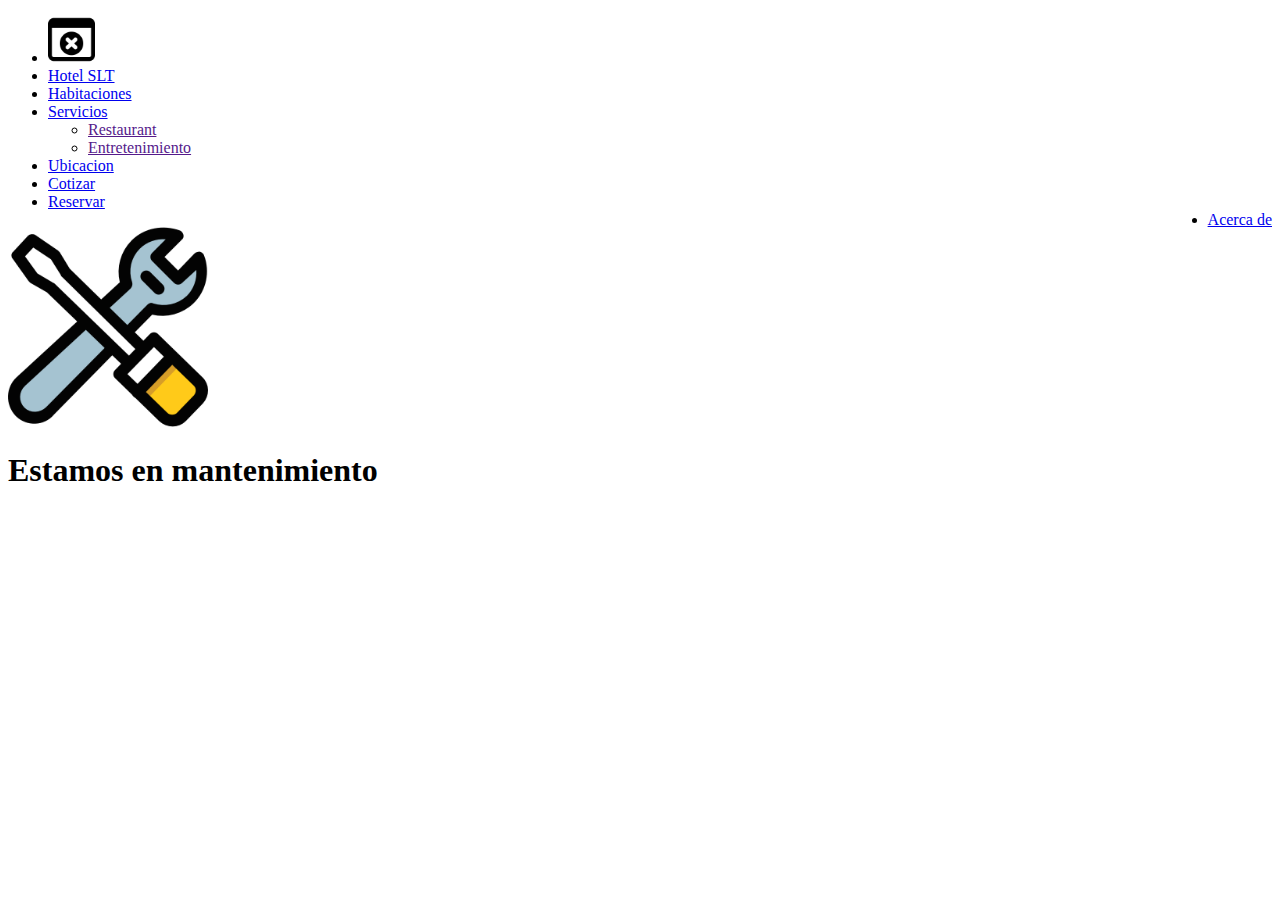
<file: WebHotelSLT/mantenimiento.html>
<!DOCTYPE html>
<html lang="en">
<head>
    <meta charset="UTF-8">
    <meta name="viewport" content="width=device-width, initial-scale=1.0">
    <title>Mantenimiento</title>
</head>
<body>
    <nav>        
        <ul id="navBar">
            <li class="espacioBar">
                <a href="mantenimiento.html">
                    <img src="resources/iconoLogo.png" alt="Grupo Hotelero Angeles" width="47px">
                 </a>
             </li>
            <li class="espacioBar">
                <a class="enlaceBar"  id="active" href="index.html">Hotel SLT</a>
             </li>
            <li class="espacioBar">
                <a class="enlaceBar" href="habitaciones.html">Habitaciones</a>
             </li>
            <li class="espacioBar">
                <a class="enlaceBar" id="listaExtra" id="flecha" href="servicios.html">Servicios</a>
                <ul id="opciones">
                   <li class="opcionExtra">
                       <a class="enlaceBar" href="">Restaurant</a>
                   </li> 
                   <li class="opcionExtra">
                       <a class="enlaceBar"href="">Entretenimiento</a>
                    </li> 
                </ul>
             </li>
            <li class="espacioBar">
                <a class="enlaceBar" href="ubicacion.html">Ubicacion</a>
             </li>
            <li class="espacioBar">
                <a class="enlaceBar" href="cotizar.html">Cotizar</a>
             </li>
            <li class="espacioBar">
                <a class="enlaceBar" href="reservar.html">Reservar</a>
             </li>
            <li class="espacioBar" style="float:right">
             <a class="enlaceBar" href="about.html">Acerca de</a>
         </li>
        </ul>
     </nav>
    <section>
        <img src="resources/mantenimiento.png" width="200px" alt="Mantenineod la pagina" >
    </section>
    <h1>Estamos en mantenimiento</h1>
</body>
</html>
</file>
